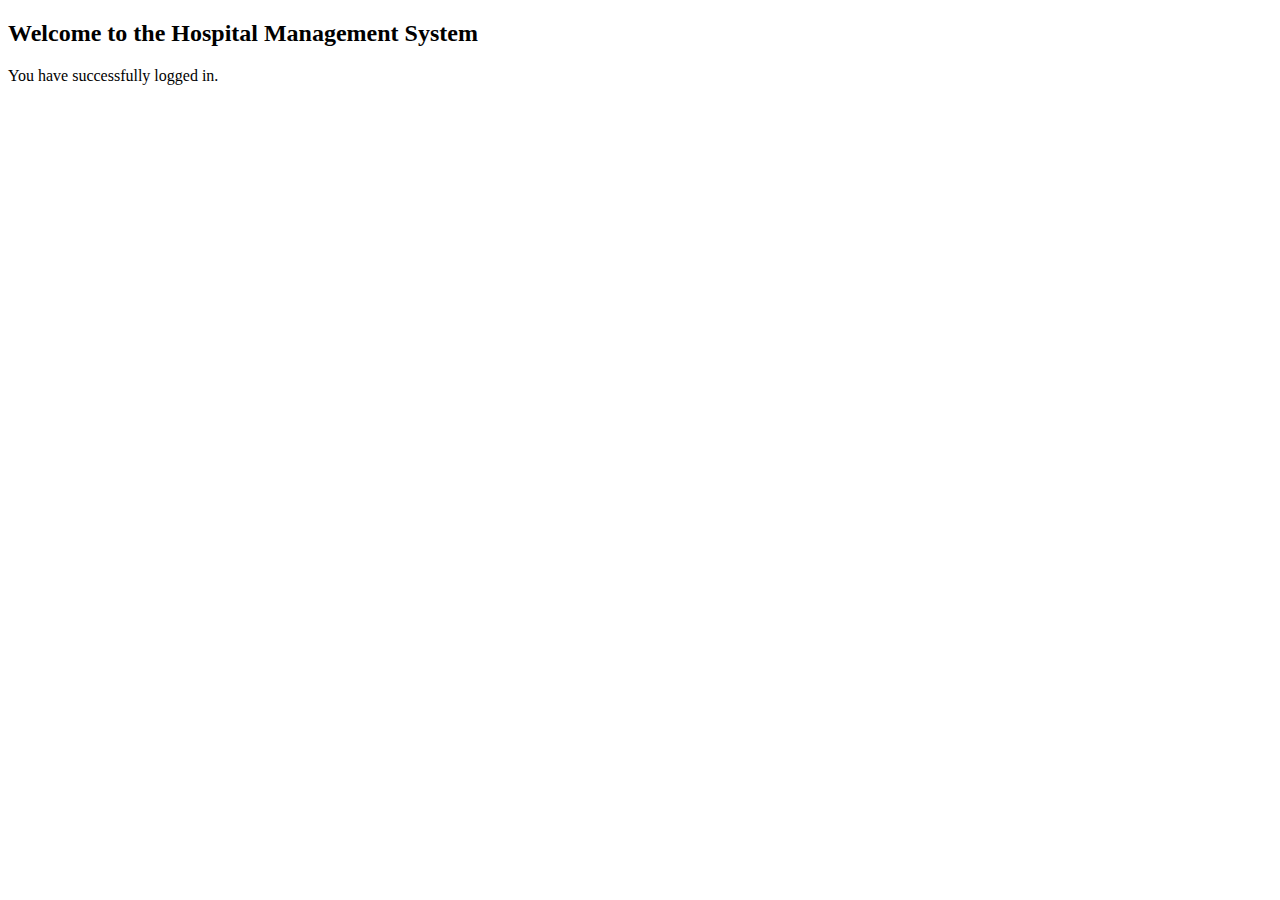
<file: prg-2/src/main/resources/templates/home.html>
<!DOCTYPE html>
<html xmlns:th="http://www.thymeleaf.org">
  <head>
    <title>Home</title>
    <link rel="stylesheet" th:href="@{/css/style.css}" />
  </head>
  <body>
    <div class="home-container">
      <h2>Welcome to the Hospital Management System</h2>
      <p>You have successfully logged in.</p>
    </div>
  </body>
</html>
</file>
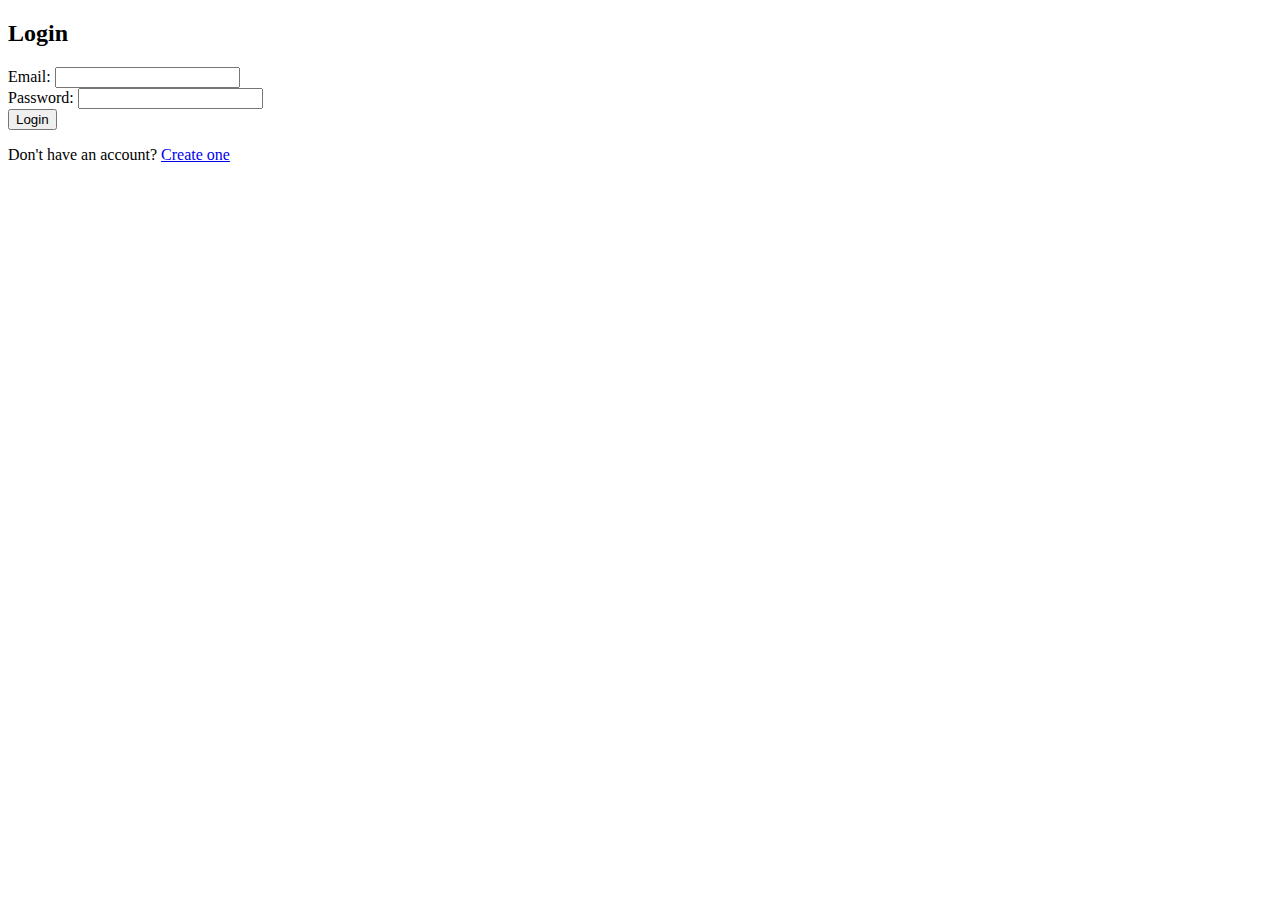
<file: prg-2/src/main/resources/templates/Login.html>
<!DOCTYPE html>
<html lang="en" xmlns:th="http://www.thymeleaf.org">
  <head>
    <meta charset="UTF-8" />
    <meta name="viewport" content="width=device-width, initial-scale=1.0" />
    <title>Login Page</title>
    <link rel="stylesheet" th:href="@{/css/login.css}" />
  </head>
  <body>
    <div class="login-container">
      <div class="login-box">
        <!-- Login Form -->
        <div id="login-form">
          <h2>Login</h2>
          <form action="/login" method="post">
            <div class="input-group">
              <label for="email">Email:</label>
              <input type="email" id="email" name="email" required />
            </div>

            <div class="input-group">
              <label for="password">Password:</label>
              <input type="password" id="password" name="password" required />
            </div>

            <button type="submit" class="btn">Login</button>
          </form>

          <!-- Error message -->
          <div class="error-message">
            <p th:text="${error}"></p>
          </div>

          <!-- Link to show registration form -->
          <div class="register-link">
            <p>
              Don't have an account?
              <a href="javascript:void(0)" onclick="showRegisterForm()"
                >Create one</a
              >
            </p>
          </div>
        </div>

        <!-- Registration Form -->
        <div id="register-form" style="display: none">
          <h2>Create Account</h2>
          <form action="/register" method="post">
            <div class="input-group">
              <label for="email">Email:</label>
              <input type="email" id="register-email" name="email" required />
            </div>

            <div class="input-group">
              <label for="password">Password:</label>
              <input
                type="password"
                id="register-password"
                name="password"
                required
              />
            </div>

            <button type="submit" class="btn">Create Account</button>
          </form>

          <!-- Error message for registration -->
          <div class="error-message">
            <p th:text="${error}"></p>
          </div>

          <!-- Link to show login form -->
          <div class="register-link">
            <p>
              Already have an account?
              <a href="javascript:void(0)" onclick="showLoginForm()">Log in</a>
            </p>
          </div>
        </div>
      </div>
    </div>
    <script th:src="@{/js/login.js}"></script>
  </body>
</html>
</file>
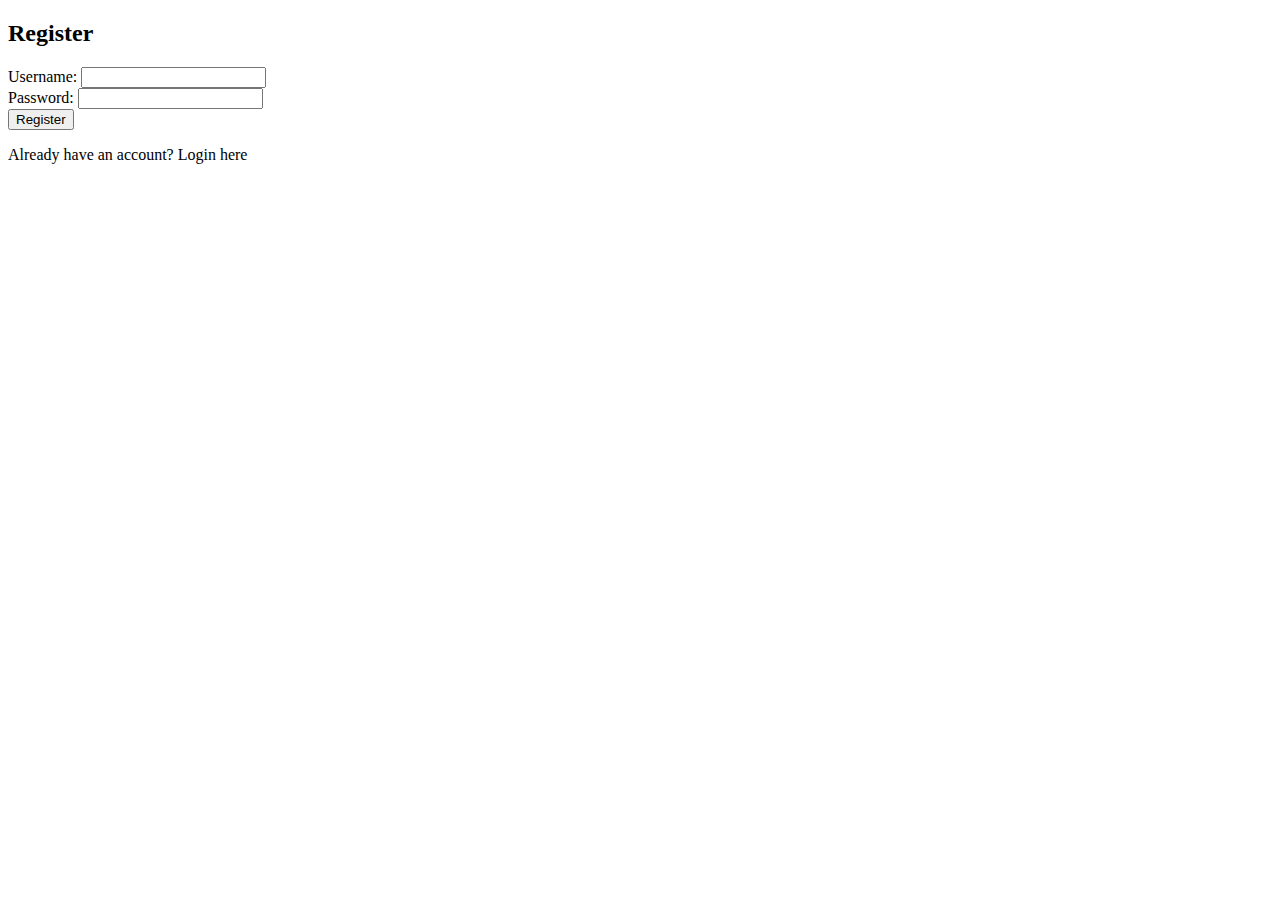
<file: prg-2/src/main/resources/templates/register.html>
<!DOCTYPE html>
<html xmlns:th="http://www.thymeleaf.org">
  <head>
    <title>Register</title>
    <link rel="stylesheet" th:href="@{/css/style.css}" />
  </head>
  <body>
    <div class="registration-container">
      <h2>Register</h2>
      <form th:action="@{/register}" method="post" th:object="${user}">
        <div>
          <label for="username">Username:</label>
          <input type="text" id="username" th:field="*{username}" required />
        </div>
        <div>
          <label for="password">Password:</label>
          <input
            type="password"
            id="password"
            th:field="*{password}"
            required
          />
        </div>
        <div>
          <button type="submit">Register</button>
        </div>
      </form>
      <p>Already have an account? <a th:href="@{/login}">Login here</a></p>
    </div>
  </body>
</html>
</file>
